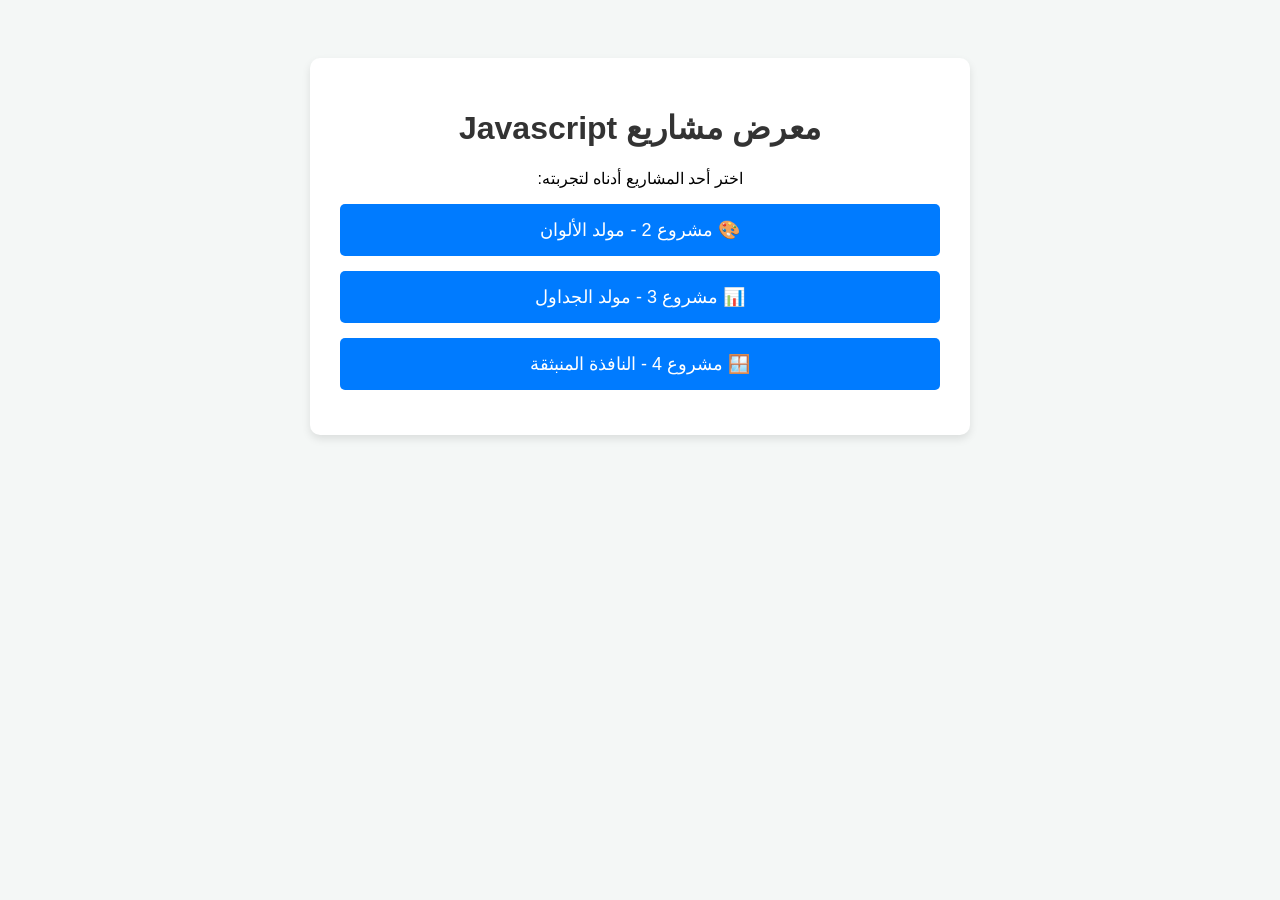
<file: index.html>
<!DOCTYPE html>
<html lang="ar" dir="rtl">
<head>
    <meta charset="UTF-8">
    <meta name="viewport" content="width=device-width, initial-scale=1.0">
    <title>مشاريع جاوا سكريبت المصغرة</title>
    <style>
        body {
            font-family: Arial, sans-serif;
            background-color: #f4f7f6;
            text-align: center;
            padding: 50px 20px;
        }
        h1 {
            color: #333;
        }
        .container {
            max-width: 600px;
            margin: 0 auto;
            background: white;
            padding: 30px;
            border-radius: 10px;
            box-shadow: 0 4px 8px rgba(0,0,0,0.1);
        }
        .project-link {
            display: block;
            background-color: #007bff;
            color: white;
            text-decoration: none;
            padding: 15px;
            margin: 15px 0;
            border-radius: 5px;
            font-size: 18px;
            transition: background 0.3s;
        }
        .project-link:hover {
            background-color: #0056b3;
        }
    </style>
</head>
<body>

    <div class="container">
        <h1>معرض مشاريع Javascript</h1>
        <p>اختر أحد المشاريع أدناه لتجربته:</p>
        
        <a class="project-link" href="./Project-2-Color-Generator/">🎨 مشروع 2 - مولد الألوان</a>
        <a class="project-link" href="./Project-3-Table-Generator/">📊 مشروع 3 - مولد الجداول</a>
    
        <a class="project-link" href="./Project-4-Modal-Popup/">🪟 مشروع 4 - النافذة المنبثقة</a>
    </div>

</body>
</html>
</file>
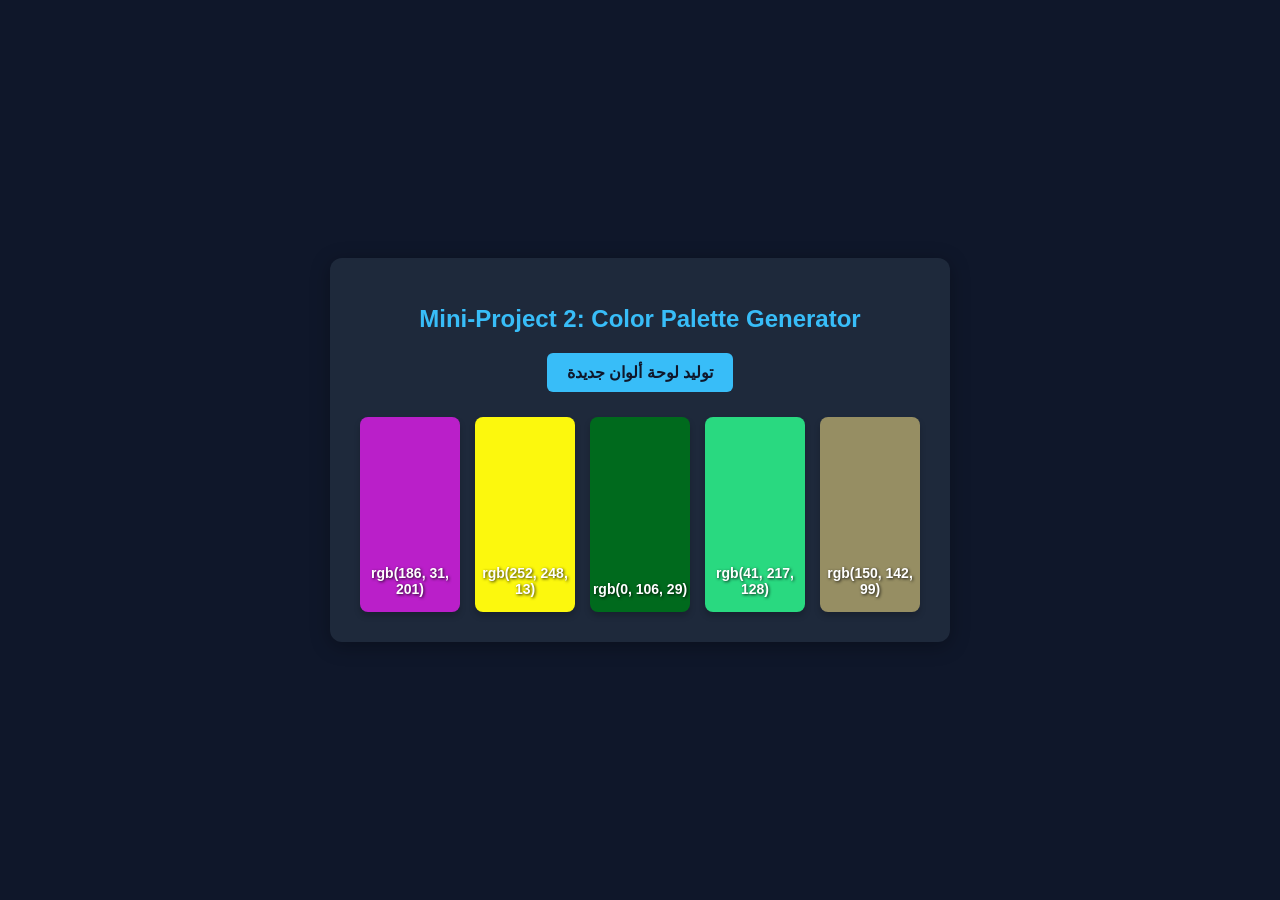
<file: Project-2-Color-Generator/index.html>
<!DOCTYPE html>
<html lang="ar" dir="rtl">
<head>
    <meta charset="UTF-8">
    <meta name="viewport" content="width=device-width, initial-scale=1.0">
    <title>مؤلف لوحة الألوان - Color Palette Generator</title>
    <link rel="stylesheet" href="style.css">
</head>
<body>

    <div class="container">
        <h1>Mini-Project 2: Color Palette Generator</h1>
        
        <button id="generate-btn">توليد لوحة ألوان جديدة</button>

        <div id="palette" class="palette-container"></div>
    </div>

    <script src="script.js"></script>
</body>
</html>
</file>
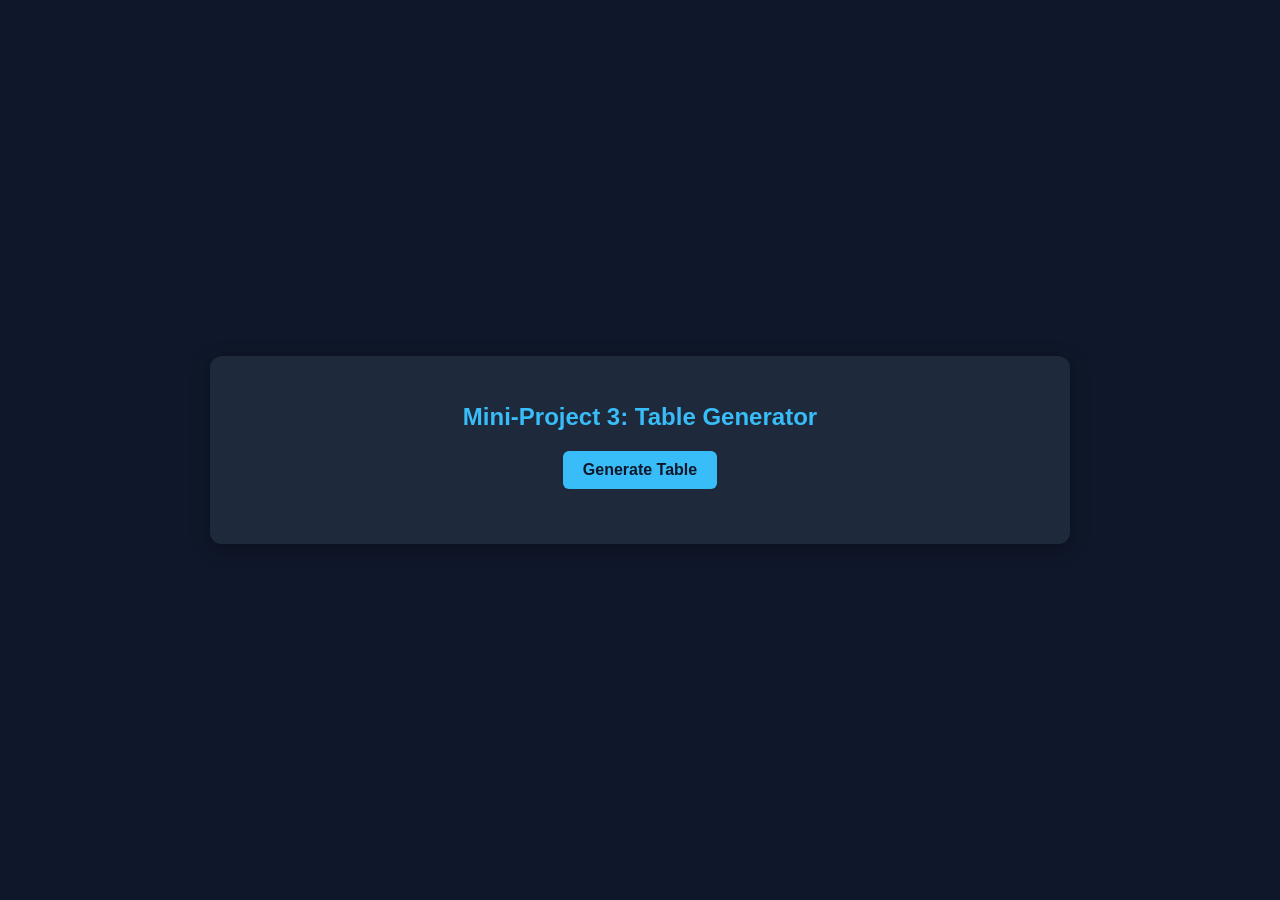
<file: Project-3-Table-Generator/index.html>
<!DOCTYPE html>
<html lang="en">
<head>
    <meta charset="UTF-8">
    <meta name="viewport" content="width=device-width, initial-scale=1.0">
    <title>Mini-Project 3: Table Generator</title>
    <link rel="stylesheet" href="style.css">
</head>
<body>

    <div class="container">
        <h1>Mini-Project 3: Table Generator</h1>
        
        <button id="generate-table-btn">Generate Table</button>

        <div id="table-container"></div>
    </div>

    <script src="script.js"></script>
</body>
</html>
</file>
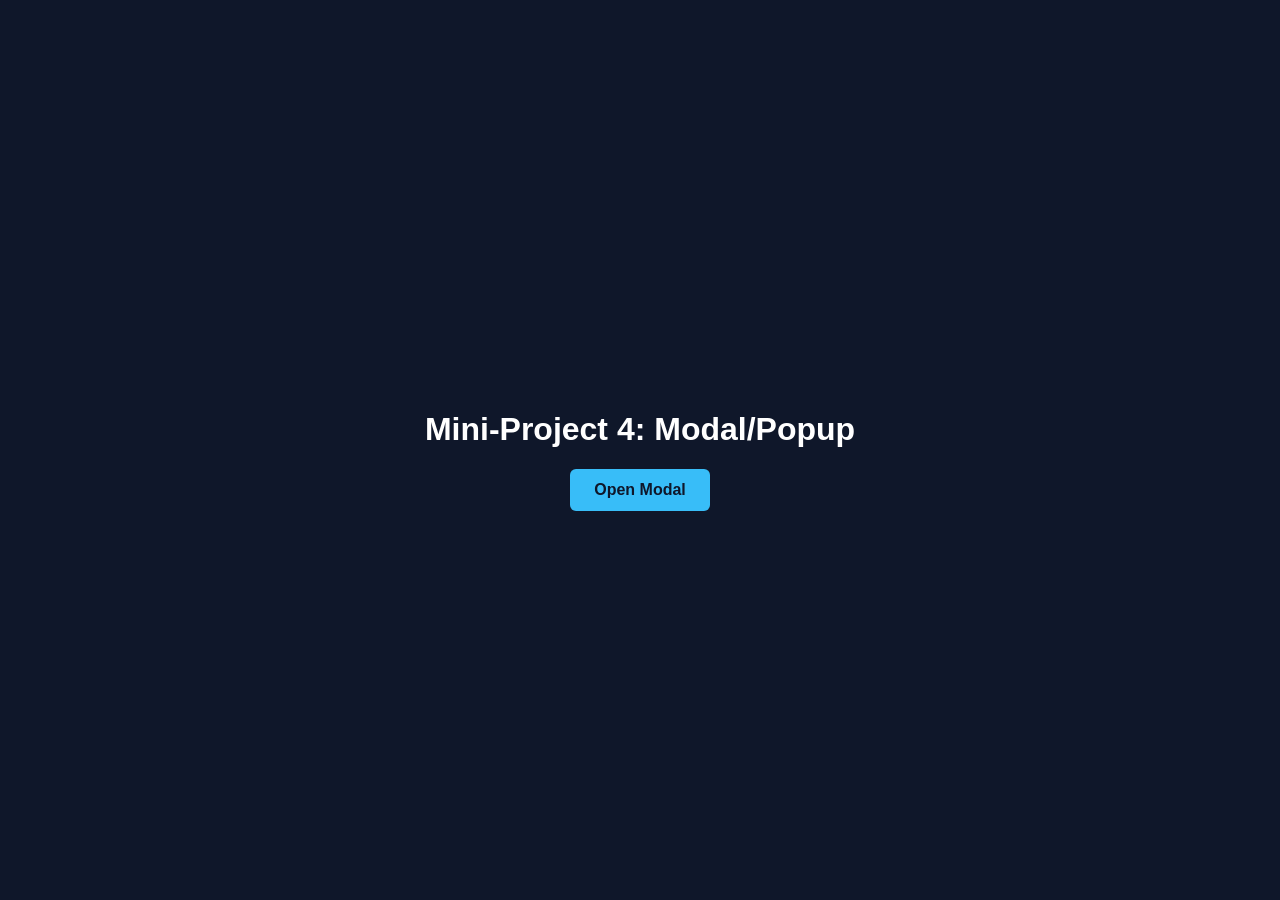
<file: Project-4-Modal-Popup/index.html>
<!DOCTYPE html>
<html lang="en">
<head>
    <meta charset="UTF-8">
    <meta name="viewport" content="width=device-width, initial-scale=1.0">
    <title>Mini-Project 4: Modal/Popup</title>
    <link rel="stylesheet" href="style.css">
</head>
<body>

    <div class="main-content">
        <h1>Mini-Project 4: Modal/Popup</h1>
        <button id="openBtn">Open Modal</button>
    </div>

    <div id="overlay" class="overlay"></div>

    <div id="modal" class="modal">
        <div class="modal-header">
            <h3>Modal Title</h3>
            <span id="closeBtn" class="close-x">&times;</span>
        </div>
        <div class="modal-body">
            <p>This is the modal content. You can put any HTML content here including forms, images, or text.</p>
        </div>
        <div class="modal-footer">
            <button class="btn btn-confirm">Confirm</button>
            <button class="btn btn-cancel">Cancel</button>
        </div>
    </div>

    <script src="script.js"></script>
</body>
</html>
</file>
<file: Project-2-Color-Generator/style.css>
body {
    background-color: #0f172a; /* خلفية داكنة مثل الصورة */
    color: #ffffff;
    font-family: 'Segoe UI', Tahoma, Geneva, Verdana, sans-serif;
    display: flex;
    justify-content: center;
    align-items: center;
    min-height: 100vh;
    margin: 0;
}

.container {
    text-align: center;
    background-color: #1e293b;
    padding: 30px;
    border-radius: 12px;
    box-shadow: 0 4px 20px rgba(0,0,0,0.3);
}

h1 {
    font-size: 24px;
    margin-bottom: 20px;
    color: #38bdf8;
}

#generate-btn {
    background-color: #38bdf8;
    color: #0f172a;
    border: none;
    padding: 10px 20px;
    font-size: 16px;
    font-weight: bold;
    border-radius: 6px;
    cursor: pointer;
    margin-bottom: 25px;
    transition: background 0.2s;
}

#generate-btn:hover {
    background-color: #0ea5e9;
}

/* حاوية الألوان المستوحاة من المعاينة */
.palette-container {
    display: flex;
    gap: 15px;
    justify-content: center;
    flex-wrap: wrap;
}

/* تصميم بوكس اللون المأخوذ من دالة createColorBox */
.color-box {
    width: 100px;
    height: 180px;
    border-radius: 8px;
    display: flex;
    align-items: flex-end;
    justify-content: center;
    padding-bottom: 15px;
    font-weight: bold;
    font-size: 14px;
    color: #ffffff;
    text-shadow: 1px 1px 3px rgba(0,0,0,0.8); /* لضمان وضوح النص فوق أي لون */
    cursor: pointer;
    transition: transform 0.2s;
    box-shadow: 0 4px 6px rgba(0,0,0,0.2);
}

.color-box:hover {
    transform: scale(1.05);
}
</file>
<file: Project-3-Table-Generator/style.css>
body {
    background-color: #0f172a;
    color: #ffffff;
    font-family: 'Segoe UI', Tahoma, Geneva, Verdana, sans-serif;
    display: flex;
    justify-content: center;
    align-items: center;
    min-height: 100vh;
    margin: 0;
}

.container {
    text-align: center;
    background-color: #1e293b;
    padding: 30px;
    border-radius: 12px;
    box-shadow: 0 4px 20px rgba(0,0,0,0.3);
    width: 80%;
    max-width: 800px;
}

h1 {
    font-size: 24px;
    margin-bottom: 20px;
    color: #38bdf8;
}

#generate-table-btn {
    background-color: #38bdf8;
    color: #0f172a;
    border: none;
    padding: 10px 20px;
    font-size: 16px;
    font-weight: bold;
    border-radius: 6px;
    cursor: pointer;
    margin-bottom: 25px;
    transition: background 0.2s;
}

#generate-table-btn:hover {
    background-color: #0ea5e9;
}

/* الكلاس الخاص بالجدول المذكور في الكود */
.data-table {
    color: #ffffff;
    margin: 20px auto;
    text-align: left;
}

/* تنسيق عناوين الجدول لجعلها مثل المعاينة */
.data-table th {
    background-color: #0f172a;
    color: #38bdf8;
    padding: 12px;
    font-weight: bold;
}

/* كلاسات الألوان للحالات (Status) المتواجدة بالمعاينة */
.Active { color: #4ade80; font-weight: bold; }
.Pending { color: #fbbf24; font-weight: bold; }
.Inactive { color: #f87171; font-weight: bold; }
</file>
<file: Project-4-Modal-Popup/style.css>
/* تنسيق الصفحة الأساسية الداكنة لتطابق التصميم */
body {
    background-color: #0f172a;
    color: #ffffff;
    font-family: 'Segoe UI', Tahoma, Geneva, Verdana, sans-serif;
    display: flex;
    justify-content: center;
    align-items: center;
    min-height: 100vh;
    margin: 0;
}

.main-content {
    text-align: center;
}

#openBtn {
    background-color: #38bdf8;
    color: #0f172a;
    border: none;
    padding: 12px 24px;
    font-size: 16px;
    font-weight: bold;
    border-radius: 6px;
    cursor: pointer;
}

/* الخلفية المعتمة خلف النافذة (Overlay) */
.overlay {
    position: fixed;
    top: 0;
    left: 0;
    width: 100%;
    height: 100%;
    background-color: rgba(0, 0, 0, 0.6);
    display: none; /* مخفية في البداية */
    z-index: 999;
}

/* النافذة المنبثقة (Modal) - مأخوذ من قسم CSS Animations */
.modal {
    position: fixed;
    top: 50%;
    left: 50%;
    transform: translate(-50%, -50%);
    background-color: #ffffff;
    color: #334155;
    width: 90%;
    max-width: 400px;
    border-radius: 8px;
    padding: 20px;
    box-shadow: 0 10px 25px rgba(0,0,0,0.5);
    z-index: 1000;
    display: none; /* مخفية في البداية */
    
    /* الأنيميشن الافتراضي (مخفي) */
    opacity: 0;
    transition: opacity 0.3s ease;
}

/* التنسيق عند ظهور النافذة */
.modal.show {
    opacity: 1;
}

/* تنسيقات محتوى النافذة لتشبه الـ Preview */
.modal-header {
    display: flex;
    justify-content: space-between;
    align-items: center;
    border-bottom: 1px solid #e2e8f0;
    padding-bottom: 10px;
}

.modal-header h3 {
    margin: 0;
    font-size: 18px;
    color: #1e293b;
}

.close-x {
    font-size: 24px;
    cursor: pointer;
    color: #94a3b8;
}

.close-x:hover {
    color: #64748b;
}

.modal-body {
    padding: 15px 0;
    font-size: 14px;
    line-height: 1.5;
    color: #64748b;
}

.modal-footer {
    display: flex;
    gap: 10px;
    margin-top: 10px;
}

.btn {
    border: none;
    padding: 8px 16px;
    border-radius: 4px;
    cursor: pointer;
    font-weight: 500;
}

.btn-confirm {
    background-color: #3b82f6;
    color: white;
}

.btn-cancel {
    background-color: #e2e8f0;
    color: #475569;
}
</file>
